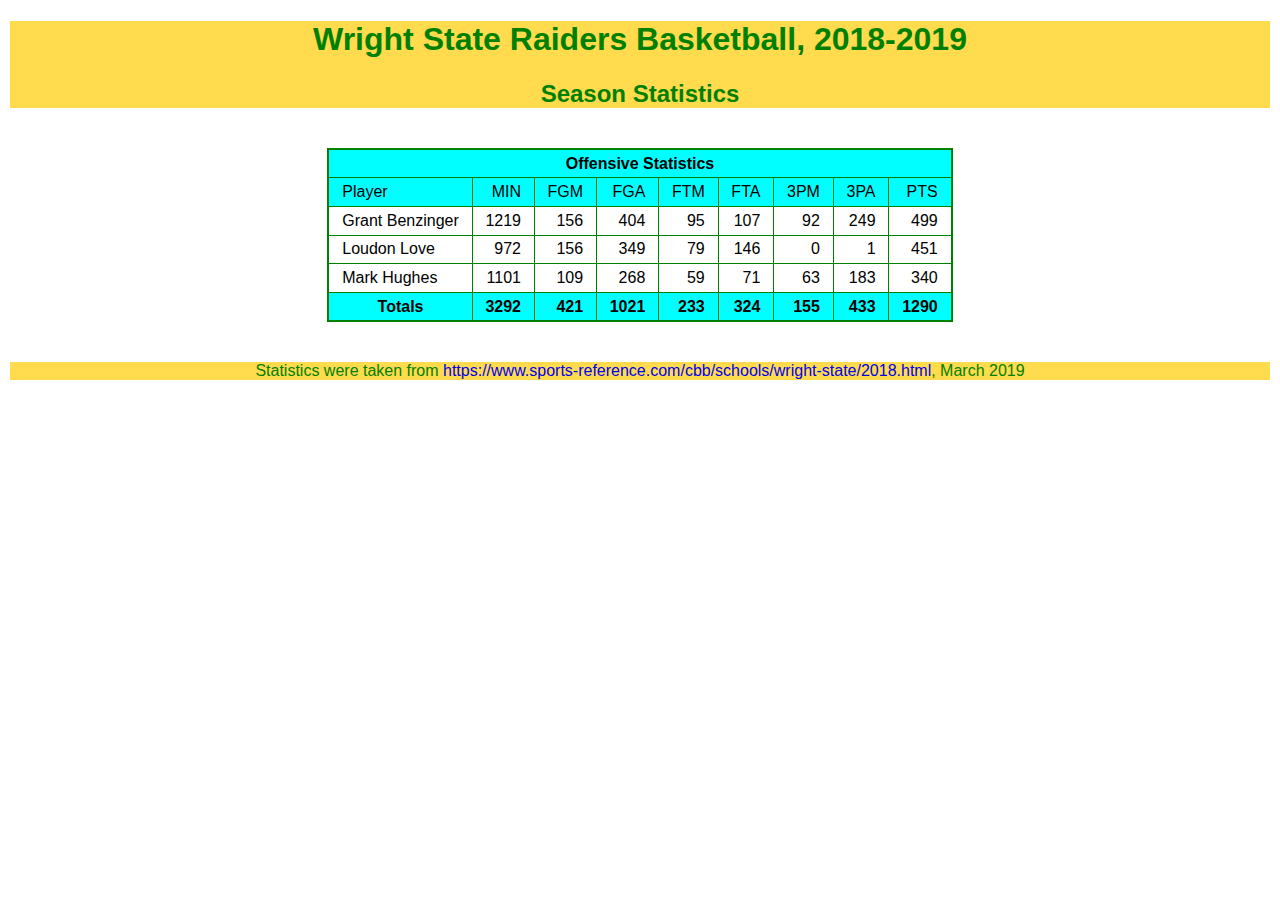
<file: website/index.html>
<!DOCTYPE html>
<html>
  <head>
    <meta charset="utf-8">
    <link rel="shortcut icon" href="images/favicon.ico">
    <link rel="stylesheet" href="css/normalize.css">
    <link rel="stylesheet" href="css/main.css">

    <title>WSU Raiders Basketball Stats</title>
  </head>

  <body>
    <header>
      <h1>Wright State Raiders Basketball, 2018-2019</h1>
	  <h2>Season Statistics</h2>
    </header>
    <main>
        <table>
            <thead>
                <tr>
                <th colspan="9">Offensive Statistics</th>
                
                </tr>
            
          <tr>
            <td>Player</td>
            <td>MIN</td>
            <td>FGM</td>
            <td>FGA</td>
            <td>FTM</td>
            <td>FTA</td>
            <td>3PM</td>
            <td>3PA</td>
            <td>PTS</td>
          </tr>
            </thead>
            <tbody>
          <tr>
            <td>Grant Benzinger</td>
            <td>1219</td>
            <td>156</td>
            <td>404</td>
            <td>95</td>
            <td>107</td>
            <td>92</td>
            <td>249</td>
            <td>499</td>
          </tr>
		  <tr>
            <td>Loudon Love</td>
            <td>972</td>
            <td>156</td>
            <td>349</td>
            <td>79</td>
            <td>146</td>
            <td>0</td>
            <td>1</td>
            <td>451</td>
          </tr>
		  <tr>
            <td>Mark Hughes</td>
            <td>1101</td>
            <td>109</td>
            <td>268</td>
            <td>59</td>
            <td>71</td>
            <td>63</td>
            <td>183</td>
            <td>340</td>
          </tr>
            </tbody>
            <tfoot>
		  <tr>
            <td>Totals</td>
            <td>3292</td>
            <td>421</td>
            <td>1021</td>
            <td>233</td>
            <td>324</td>
            <td>155</td>
            <td>433</td>
            <td>1290</td>
          </tr>
            </tfoot>
        </table>
    </main>


    <footer>
        Statistics were taken from <a href="www.sports-reference.com/cbb/schools/wright-state/2018.html">https://www.sports-reference.com/cbb/schools/wright-state/2018.html</a>, March 2019
    </footer>
  </body>

</html>
</file>
<file: website/css/main.css>
header, footer {
   background-color: #ffdb4d;
   text-align: center;
   color: green;
}

header {
  margin-bottom: 40px;
}

footer {
  margin-top: 40px;
}

a {
  text-decoration: none;
}

body {
  margin-left: 10px;
  margin-right: 10px;
}

table {
    border: solid green 2px;
    border-collapse: collapse;
    margin-left: auto;
    margin-right: auto;
}

th, td {
    border: 1px solid green;
    padding: .3em .8em;
}
td {
    text-align: right;
}
td:first-child{
    text-align: left;
    white-space: nowrap;
}
tfoot :first-of-type{
    text-align: center;
}
thead, tfoot{
    background-color: aqua;
}

tfoot{
    font-weight: bold;
}
</file>
